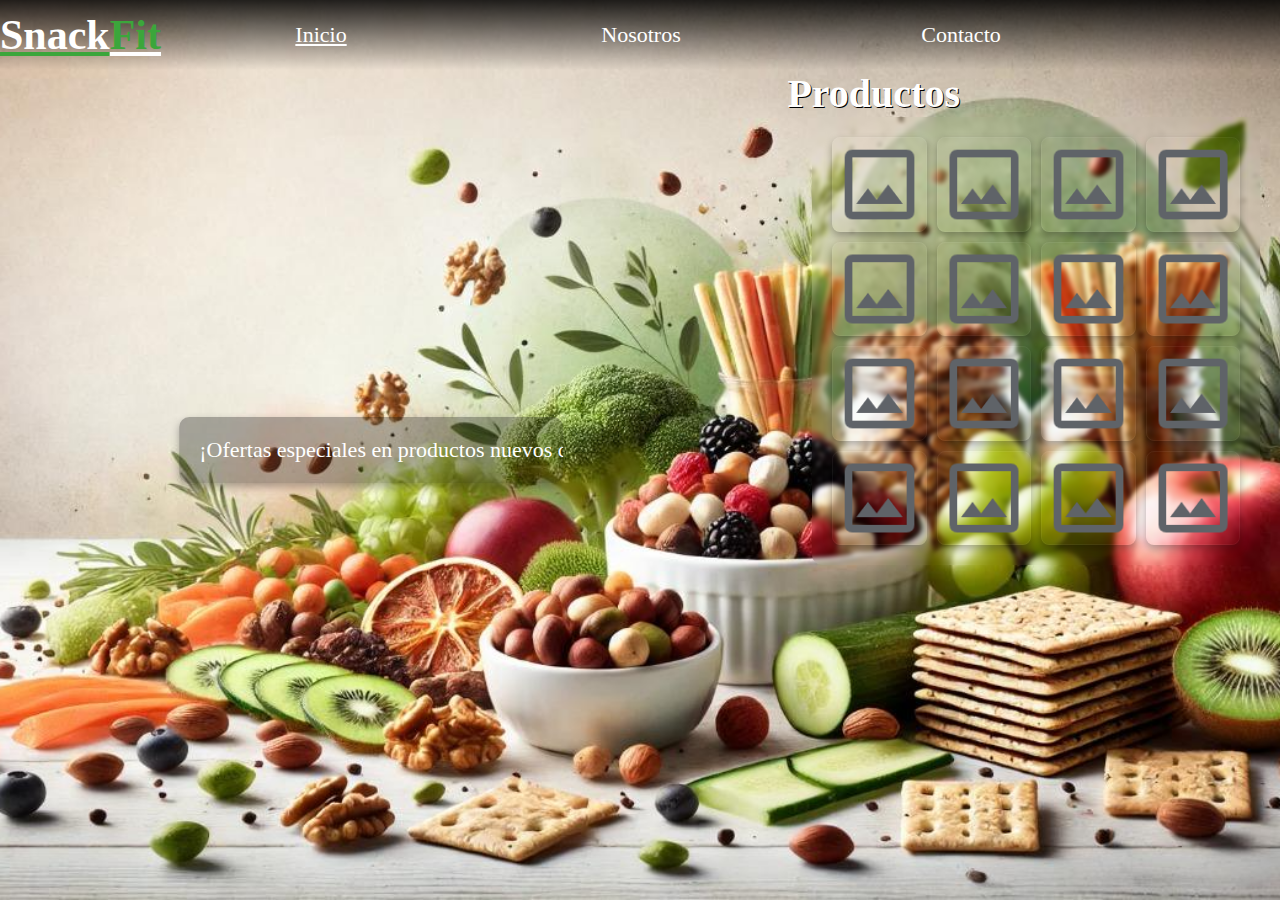
<file: index.html>
<!DOCTYPE html>
<html lang="es">
<head>
    <meta charset="UTF-8">
    <link rel="stylesheet" href="/inicio.css">
    <meta name="viewport" content="width=device-width, initial-scale=1.0">
    <title>SnackFit</title>
</head>
<body>
    <header>
        <h2>Snack</h2>
        <ul>
            <li><a class="inicio" href="/index.html">Inicio</a></li>
            <li><a class="nosotros" href="/nosotros.html">Nosotros</a></li>
            <li><a class="contacto" href="/nosotros.html">Contacto</a></li>
        </ul>
    </header>
    <main>
        <div class="slider">
            <div class="slide">
                <p>¡Ofertas especiales en productos nuevos cada día!</p>
            </div>
        </div>
        <h2 class="tituloProductos">Productos</h2>
        <article class="listaProductos">
            <img class="producto" src="/image_24dp_5F6368_FILL0_wght400_GRAD0_opsz24.png" alt="producto...">
            <img class="producto" src="/image_24dp_5F6368_FILL0_wght400_GRAD0_opsz24.png" alt="producto...">
            <img class="producto" src="/image_24dp_5F6368_FILL0_wght400_GRAD0_opsz24.png" alt="producto...">
            <img class="producto" src="/image_24dp_5F6368_FILL0_wght400_GRAD0_opsz24.png" alt="producto...">
            <img class="producto" src="/image_24dp_5F6368_FILL0_wght400_GRAD0_opsz24.png" alt="producto...">
            <img class="producto" src="/image_24dp_5F6368_FILL0_wght400_GRAD0_opsz24.png" alt="producto...">
            <img class="producto" src="/image_24dp_5F6368_FILL0_wght400_GRAD0_opsz24.png" alt="producto...">
            <img class="producto" src="/image_24dp_5F6368_FILL0_wght400_GRAD0_opsz24.png" alt="producto...">
            <img class="producto" src="/image_24dp_5F6368_FILL0_wght400_GRAD0_opsz24.png" alt="producto...">
            <img class="producto" src="/image_24dp_5F6368_FILL0_wght400_GRAD0_opsz24.png" alt="producto...">
            <img class="producto" src="/image_24dp_5F6368_FILL0_wght400_GRAD0_opsz24.png" alt="producto...">
            <img class="producto" src="/image_24dp_5F6368_FILL0_wght400_GRAD0_opsz24.png" alt="producto...">
            <img class="producto" src="/image_24dp_5F6368_FILL0_wght400_GRAD0_opsz24.png" alt="producto...">
            <img class="producto" src="/image_24dp_5F6368_FILL0_wght400_GRAD0_opsz24.png" alt="producto...">
            <img class="producto" src="/image_24dp_5F6368_FILL0_wght400_GRAD0_opsz24.png" alt="producto...">
            <img class="producto" src="/image_24dp_5F6368_FILL0_wght400_GRAD0_opsz24.png" alt="producto...">
        </article>
        <section class="modal">
            <img class="close" src="/close.png" alt="cerrar">
            <img src="/image_24dp_5F6368_FILL0_wght400_GRAD0_opsz24.png" alt="producto...">
            <p>Lorem ipsum dolor sit amet consectetur adipisicing elit. Cumque maxime sapiente nisi! Beatae, eaque ex. Eum, quam alias. Officiis odio corporis commodi, odit iure eligendi perspiciatis necessitatibus quos doloribus neque! <br> <br> Lorem ipsum dolor sit amet consectetur adipisicing elit. Ex recusandae deleniti voluptatum beatae eius, sequi perferendis labore at dolore a est! Sed soluta inventore ea laudantium molestias beatae incidunt accusamus? <br> <br> Lorem ipsum dolor sit amet consectetur adipisicing elit. Quae dignissimos nisi dolorum totam et blanditiis corporis quo omnis minima nam impedit, dolores quia quas obcaecati recusandae ex nobis illum repellendus!</p>
        </section>
    </main>
    <div id="fondoDesenfocado"></div>
    <script src="/inicio.js"></script>
</body>
</html>
</file>
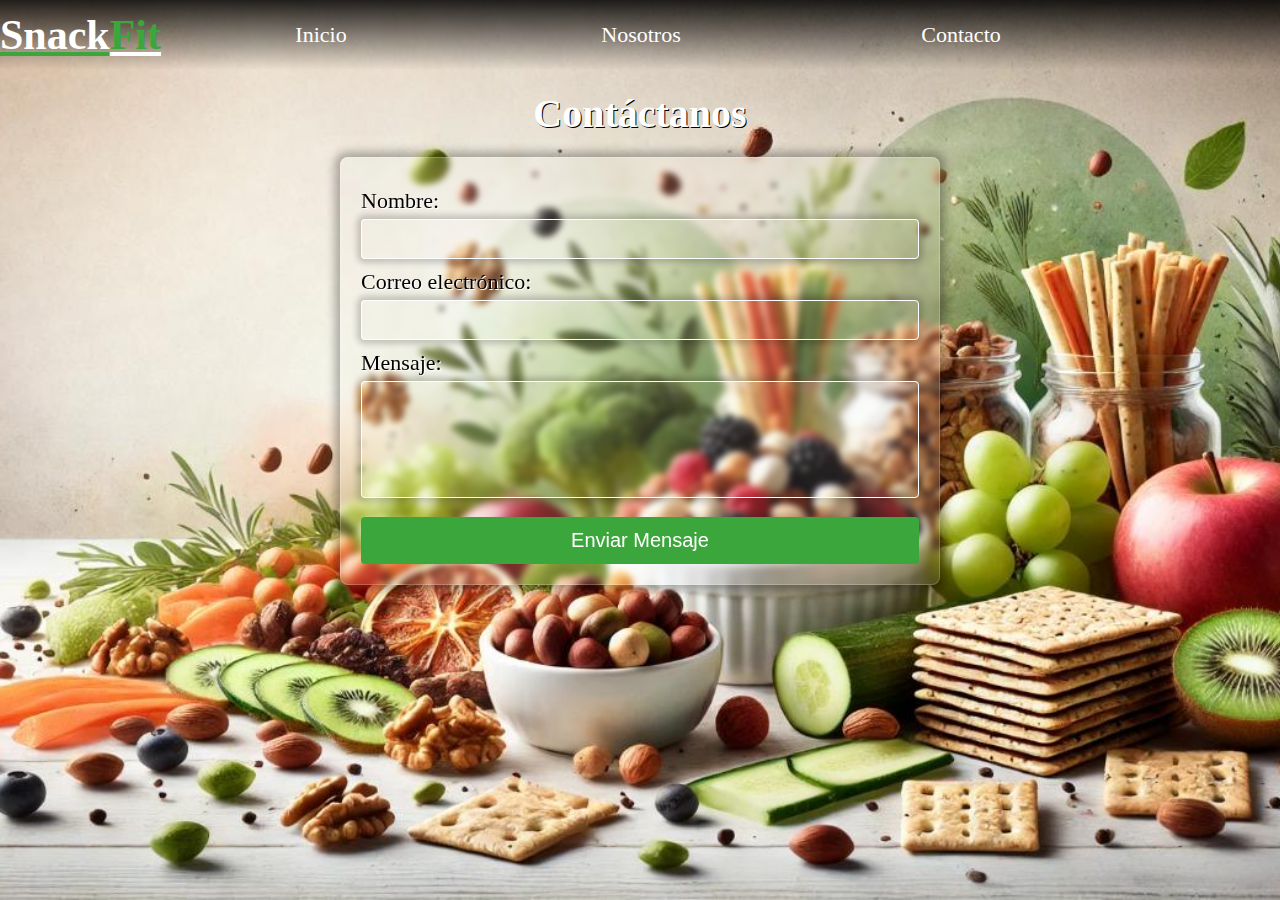
<file: contacto.html>
<!DOCTYPE html>
<html lang="es">
<head>
    <meta charset="UTF-8">
    <link rel="stylesheet" href="/contacto.css">
    <meta name="viewport" content="width=device-width, initial-scale=1.0">
    <title>Contacto - SnackFit</title>
</head>
<body>
    <header>
        <h2>Snack</h2>
        <ul>
            <li><a class="inicio" href="/index.html">Inicio</a></li>
            <li><a class="nosotros" href="/nosotros.html">Nosotros</a></li>
            <li><a class="contacto" href="/contacto.html">Contacto</a></li>
        </ul>
    </header>
    <main>
        <h2 class="tituloContacto">Contáctanos</h2>
        <section class="formularioContacto">
            <form action="#" method="POST">
                <label for="nombre">Nombre:</label>
                <input type="text" id="nombre" name="nombre" required>
                <label for="email">Correo electrónico:</label>
                <input type="email" id="email" name="email" required>
                <label for="mensaje">Mensaje:</label>
                <textarea id="mensaje" name="mensaje" rows="5" required></textarea>
                <button type="submit">Enviar Mensaje</button>
            </form>
        </section>
    </main>
    <div id="fondoDesenfocado"></div>
    <script src="/contacto.js"></script>
</body>
</html>
</file>
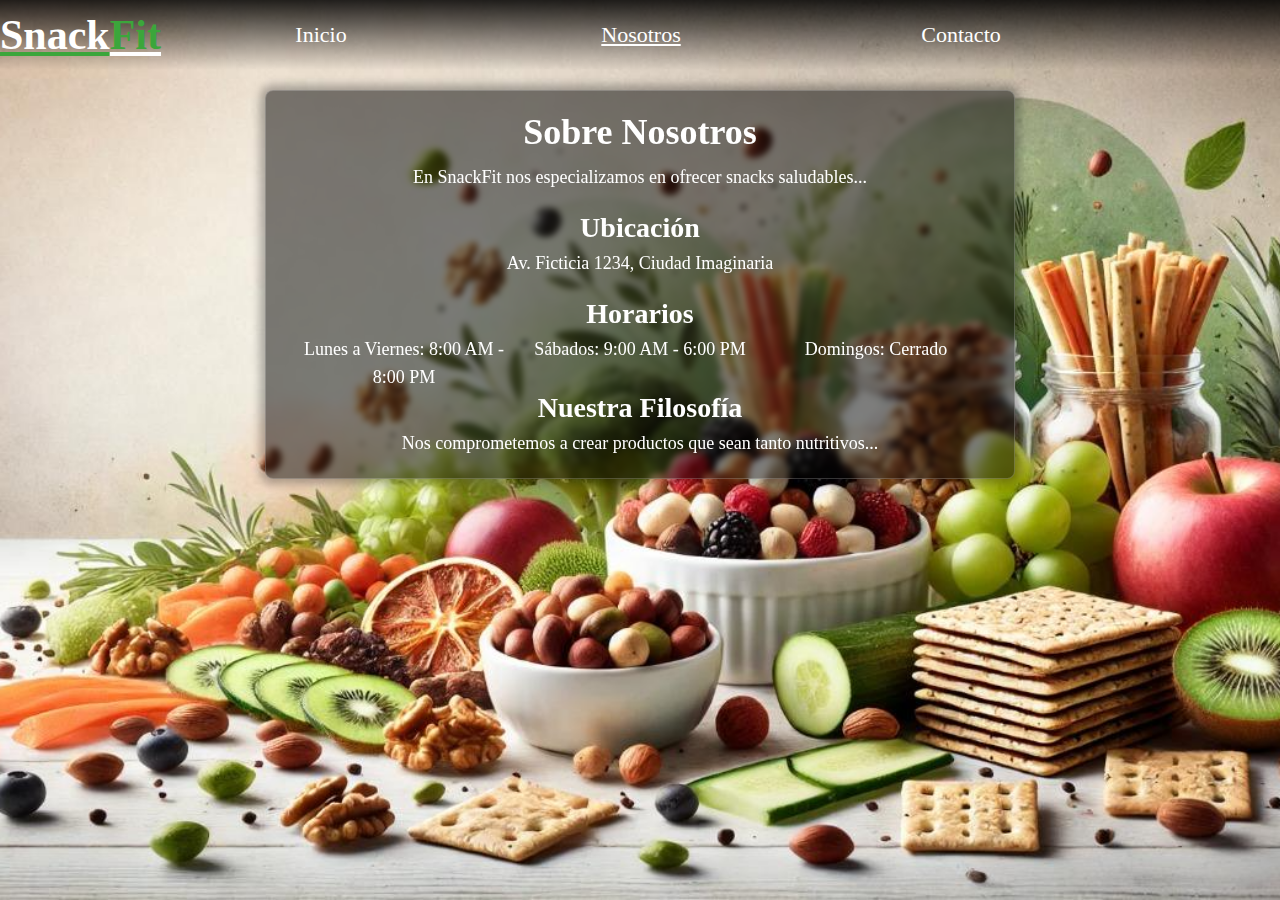
<file: nosotros.html>
<!DOCTYPE html>
<html lang="es">
<head>
    <meta charset="UTF-8">
    <link rel="stylesheet" href="/nosotros.css">
    <meta name="viewport" content="width=device-width, initial-scale=1.0">
    <title>Nosotros - SnackFit</title>
</head>
<body>
    <header>
        <h2>Snack</h2>
        <ul>
            <li><a class="inicio" href="/index.html">Inicio</a></li>
            <li><a class="nosotros" href="nosotros.html">Nosotros</a></li>
            <li><a class="contacto" href="contacto.html">Contacto</a></li>
        </ul>
    </header>
    <main>
        <section class="nosotros-info">
            <h2>Sobre Nosotros</h2>
            <p>En SnackFit nos especializamos en ofrecer snacks saludables...</p>
            <h3>Ubicación</h3>
            <p>Av. Ficticia 1234, Ciudad Imaginaria</p>
            <h3>Horarios</h3>
            <ul>
                <li>Lunes a Viernes: 8:00 AM - 8:00 PM</li>
                <li>Sábados: 9:00 AM - 6:00 PM</li>
                <li>Domingos: Cerrado</li>
            </ul>
            <h3>Nuestra Filosofía</h3>
            <p>Nos comprometemos a crear productos que sean tanto nutritivos...</p>
        </section>
    </main>
</body>
</html>
</file>
<file: inicio.css>
*{
    box-sizing: border-box;
    margin: 0;
    padding: 0;
    color: white;
}

body{
    margin: 0;
    width: 100vw;
    height: 100vh;
    background-image: url(/snapedit_1729812128233.jpg);
    background-position: center;
    background-size: cover;
    background-size: cover;
}

/* HEADER */

header{
    height: 70px;
    background: rgb(0,0,0);
    background: linear-gradient(0deg, rgba(0,0,0,0) 0%, rgba(0,0,0,0.85) 100%);
    display: flex;
    align-items: center;
}

header h2{
    font-size: 42px;
    color: white;
    text-decoration: underline rgb(59, 166, 59) ;
}

header h2::after{
    content: "Fit";
    color: rgb(59, 166, 59);
    text-decoration: underline white;
}

ul{
    width: 75%;
    height: 100%;
    display: grid;
    grid-template-columns: repeat(3, 1fr);
    align-content: center;
    justify-content: center;
    text-align: center;
    list-style: none;
    margin: 0;
    float: right;
}

a{
    text-decoration: none;
    font-size: 22px;
}

a:hover{
    text-decoration: underline;
    cursor: pointer;
}

a.inicio{
    text-decoration: underline;
}


/* MAIN */



.listaProductos {
    width: 35%;
    margin-right: 20px;
    float: right;
    display: grid;
    grid-template-columns: repeat(4, 1fr);
    gap: 10px;
    backdrop-filter: blur(2px);
    padding: 20px;
    border-radius: 10px;
}

.producto {
    width: 100%;
    transition: transform 0.15s ease, box-shadow 0.15s ease;
    border: 1px solid rgba(255, 255, 255, 0.05);
    border-radius: 8px;
    overflow: hidden;
    box-shadow: 0 4px 8px rgba(0, 0, 0, 0.3);
}

.producto:hover {
    transform: scale(1.05);
    box-shadow: 0 8px 16px rgba(0, 0, 0, 0.5);
}

.tituloProductos{
    font-size: 40px;
    color: white;
    text-shadow: 1px 1px 0px black;
    text-align: end;
    padding-right: 320px;
}


/* MODAL */


.modal{
    display: none;
}

.modal.mostrar{
    display: grid;
    grid-template-columns: repeat(2, 1fr);
    position: absolute;
    top: 0;
    height: 100%;
    width: 100%;
    background-color: rgba(0, 0, 0, 0.4);
    backdrop-filter: blur(5px);
    align-items: center;
    display: none;
}

.modal.mostrar img{
    width: 70%;
    margin-inline: auto;
}

.modal.mostrar p{
    width: 70%;
    font-size: 18px;
}

.modal.mostrar .close{
    width: 60px;
    position: absolute;
    top: 0;
    right: 0;
    filter: brightness(0) invert(1);
}

.slider {
    position: absolute;
    top: 50%;
    left: 20%;
    transform: translate(-20%, -50%);
    width: 30%;
    overflow: hidden;
    white-space: nowrap;
    background: rgba(0, 0, 0, 0.3);
    padding: 20px;
    border-radius: 10px;
    box-shadow: 0 4px 8px rgba(0, 0, 0, 0.3);
}

.slide {
    display: inline-block;
    width: 100%;
    font-size: 22px;
    color: #3BA63B;
    animation: slide 8s linear infinite;
}

@keyframes slide {
    0% { transform: translateX(110%); }
    100% { transform: translateX(-135%);}
}
</file>
<file: contacto.css>
* {
    box-sizing: border-box;
    margin: 0;
    padding: 0;
    color: white;
}

body {
    width: 100vw;
    height: 100vh;
    background-image: url(/snapedit_1729812128233.jpg);
    background-position: center;
    background-size: cover;
}

/* HEADER */
header {
    height: 70px;
    background: linear-gradient(0deg, rgba(0,0,0,0) 0%, rgba(0,0,0,0.85) 100%);
    display: flex;
    align-items: center;
}

header h2 {
    font-size: 42px;
    color: white;
    text-decoration: underline rgb(59, 166, 59);
}

header h2::after {
    content: "Fit";
    color: rgb(59, 166, 59);
    text-decoration: underline white;
}

ul {
    width: 75%;
    height: 100%;
    display: grid;
    grid-template-columns: repeat(3, 1fr);
    align-content: center;
    justify-content: center;
    text-align: center;
    list-style: none;
    margin: 0;
}

a {
    text-decoration: none;
    font-size: 22px;
}

a:hover {
    text-decoration: underline;
    cursor: pointer;
}

/* MAIN */
.tituloContacto {
    font-size: 40px;
    color: #FFF;
    text-shadow: 1px 1px 0px black;
    text-align: center;
    margin: 20px 0;
}

.formularioContacto {
    width: 80%;
    max-width: 600px;
    margin: 0 auto;
    padding: 20px;
    background: rgba(255, 255, 255, 0.1);
    backdrop-filter: blur(3px);
    border: 1px solid rgba(255, 255, 255, 0.2);
    box-shadow: 0px 0px 10px 5px rgba(0, 0, 0, 0.3);
    border-radius: 8px;
}

form label {
    display: block;
    font-size: 22px;
    margin-top: 10px;
    color: black;
    text-shadow: 1px 1px 0px rgb(255, 255, 255);
}

form input, form textarea {
    width: 100%;
    padding: 10px;
    margin-top: 5px;
    border-radius: 4px;
    border: 1px solid white;
    box-shadow: 0px 0px 6px 4px rgba(0, 0, 0, 0.2);
    outline: none;
    font-size: 16px;
    color: #333;
    background: transparent;
    resize: none;
}

form input:focus, form textarea:focus{
    background-color: rgba(255, 255, 255, 0.2);
    transition: background-color .2s ease;
}

form button {
    display: block;
    width: 100%;
    padding: 12px;
    margin-top: 15px;
    background-color: rgb(59, 166, 59);
    color: white;
    font-size: 20px;
    border: none;
    border-radius: 4px;
    cursor: pointer;
    transition: background-color 0.3s ease;
}

form button:hover {
    background-color: rgb(50, 150, 50);
}
</file>
<file: nosotros.css>
* {
    box-sizing: border-box;
    margin: 0;
    padding: 0;
    color: white;
}

body {
    margin: 0;
    width: 100vw;
    height: 100vh;
    background-image: url(/snapedit_1729812128233.jpg);
    background-position: center;
    background-size: cover;
}

header {
    height: 70px;
    background: rgb(0,0,0);
    background: linear-gradient(0deg, rgba(0,0,0,0) 0%, rgba(0,0,0,0.85) 100%);
    display: flex;
    align-items: center;
}

header h2 {
    font-size: 42px;
    color: white;
    text-decoration: underline rgb(59, 166, 59);
}

header h2::after {
    content: "Fit";
    color: rgb(59, 166, 59);
    text-decoration: underline white;
}

ul {
    width: 75%;
    height: 100%;
    display: grid;
    grid-template-columns: repeat(3, 1fr);
    align-content: center;
    justify-content: center;
    text-align: center;
    list-style: none;
    margin: 0;
    float: right;
}

a {
    text-decoration: none;
    font-size: 22px;
}

a:hover {
    text-decoration: underline;
    cursor: pointer;
}

a.nosotros{
    text-decoration: underline;
}

main {
    padding: 20px;
    text-align: center;
    color: white;
}

.nosotros-info {
    max-width: 750px;
    margin: auto;
    background-color: rgba(0, 0, 0, 0.5);
    border: 1px solid rgba(255, 255, 255, 0.2);
    box-shadow: 0px 0px 10px 5px rgba(0, 0, 0, 0.3);
    border-radius: 8px;
    padding: 20px;
    backdrop-filter: blur(3px);
}

.nosotros-info h2 {
    font-size: 36px;
    margin-bottom: 10px;
}

.nosotros-info h3 {
    display: block;
    font-size: 28px;
    margin-top: 20px;
    margin-bottom: 5px;
}

.nosotros-info p, .nosotros-info ul {
    font-size: 18px;
    line-height: 1.6;
}

.nosotros-info ul {
    width: 100%;
    list-style: none;
    padding: 0;
}
</file>
